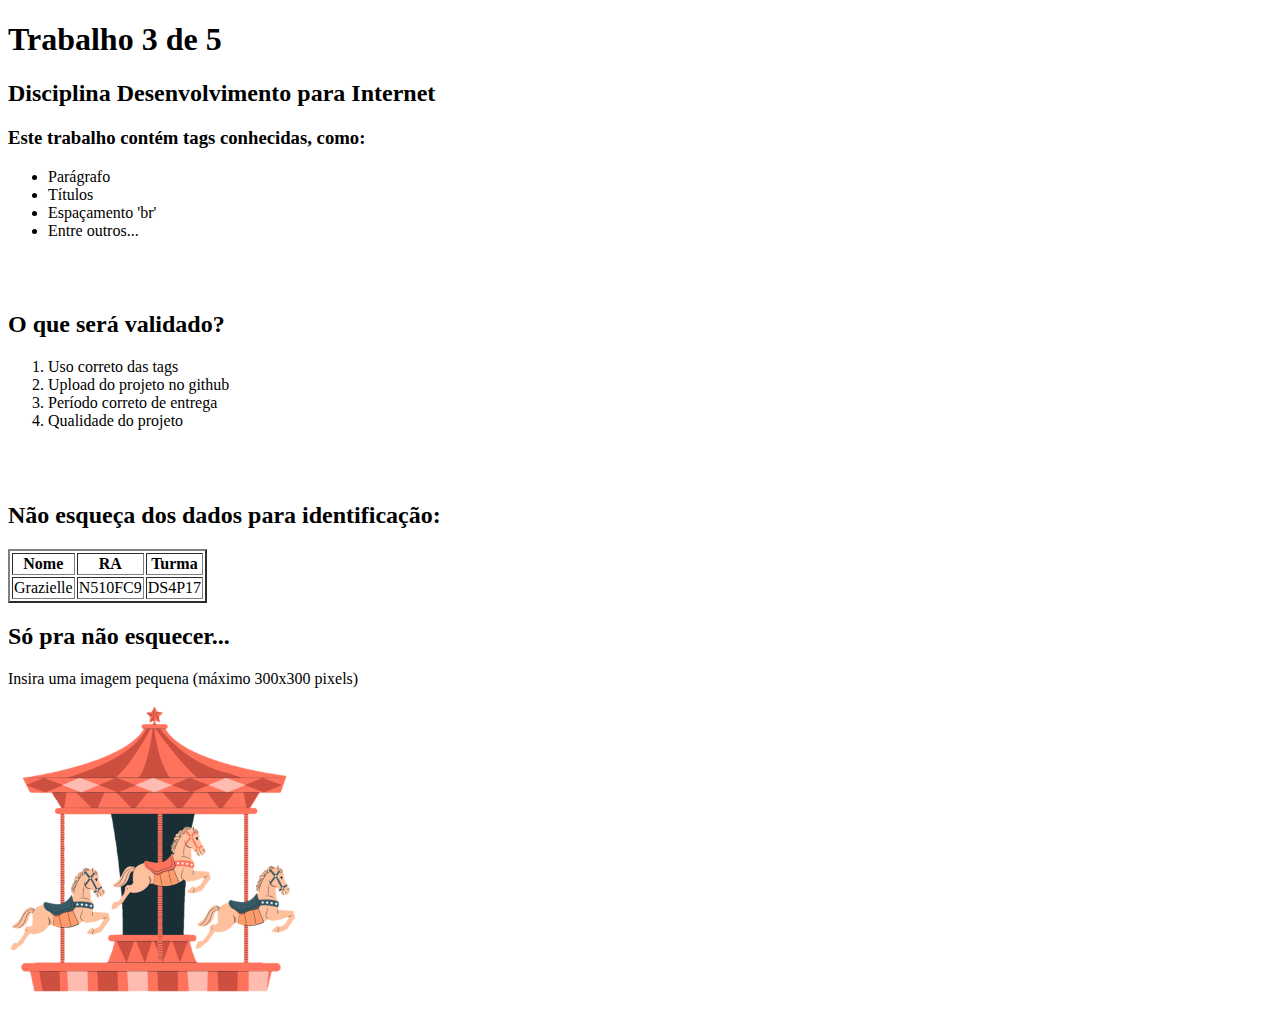
<file: Grazielle_Camargo_N510FC9_Atividade3/index.html>
<!DOCTYPE html>
<html lang="pt-br">

<head>
    <meta charset="UTF-8">
    <meta http-equiv="X-UA-Compatible" content="IE=edge">
    <meta name="viewport" content="width=device-width, initial-scale=1.0">
    <title>Terceiro trabalho em aula</title>
</head>

<body>
    <h1>Trabalho 3 de 5</h1>
    <h2>Disciplina Desenvolvimento para Internet</h2> 
        <h3>Este trabalho contém tags conhecidas, como:</h3>

<ul>
    <li>Parágrafo</li>
    <li>Títulos</li>
    <li>Espaçamento 'br'</li>
    <li>Entre outros...</li>
</ul>

<br></br>

    <h2>O que será validado?</h2>
<ol>
    <li>Uso correto das tags</li>
    <li>Upload do projeto no github</li>
    <li>Período correto de entrega</li>
    <li>Qualidade do projeto</li>
</ol>

<br></br>

    <h2>Não esqueça dos dados para identificação:</h2>

<table border="2px">
    <tr>
        <th>Nome</th>
        <th>RA</th>
        <th>Turma</th>
    </tr>

    <tr>
        <td>Grazielle</td>
        <td>N510FC9</td>
        <td>DS4P17</td>
    </tr>
</table>

<h2>Só pra não esquecer...</h2>
<p>Insira uma imagem pequena (máximo 300x300 pixels)</p>

<img src="./img/carrossel.png" alt="carrossel">

</body>
</html>
</file>
